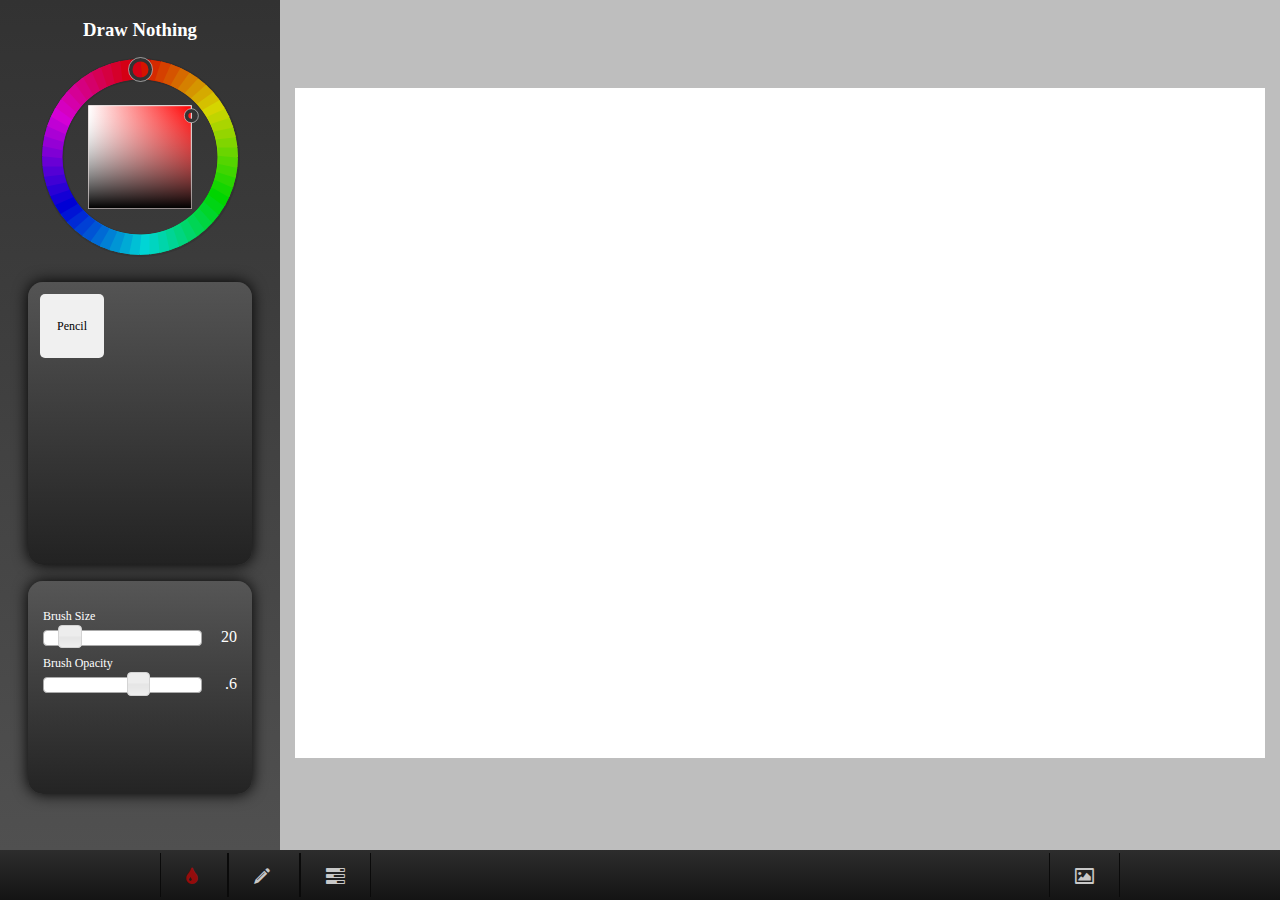
<file: index.html>
<!DOCTYPE html>
<html manifest=".drawnothing.appcache">
    <head>
        <title>Draw Nothing</title>
        <link rel='stylesheet' type='text/css' href='css/base.css' />
        <link rel='stylesheet' type='text/css' href='css/sticky_footer.css' />
        <link rel='stylesheet' type='text/css' href='css/font-awesome.css' />
        <link rel='icon' type="image/x-icon" href="img/icon-16.png" />
        <link rel='stylesheet' type='text/css' href='css/jquery-ui-1.8.21.custom.css' />

        <script type='text/javascript' src='js/jquery-1.7.1.min.js'></script>
        <script type='text/javascript' src='js/jquery-ui-1.8.21.custom.min.js'></script>
        <script type='text/javascript' src='js/raphael-1.3.1-min.js'></script>
        <script type='text/javascript' src='js/colorwheel.js'></script>
        <script type='text/javascript' src='js/canvascolorpicker.min.js'></script>

        <meta name='viewport' content='width=device-width, initial-scale=1.0, user-scalable=no'>
    </head>

    <body style='position:relative;'>

        <div id='wrap'>
            <div id='main'>
                <div id="mobile-header">Draw Nothing</div>

                <div id='menu'>
                    <div id='color-picker-menu' class='menu-item'>
                        <h3>Color Palette</h3>
                        <div id='colorwheel-menu' class='colorwheel'></div>
                    </div>
                    <div id='brush-picker-menu' class='menu-item'>
                        <h3>Brush Set</h3>
                        <div class='brush-thumb' id='pencilPoint'><p>Pencil</p></div>
                    </div>
                    <div id='brush-options-menu' class='menu-item'>
                        <h3>Brush Options</h3>
                        <div class='brush-option-menu'>
                            <p class='option-header-menu'>Brush Size</p>
                            <div class='slider' id='brushSizerMenu'></div>
                            <p class='slider-val-menu' id='brushSizeMenu'></p>
                        </div><hr>
                        <div class='brush-option-menu'>
                            <p class='option-header-menu'>Brush Opacity</p>
                            <div class='slider' id='brushOpacityerMenu'></div>
                            <p class='slider-val-menu' id='brushOpacityMenu'></p>
                        </div><hr>
                    </div>
                </div>

                <div id='left-panel'>
                    <h3>Draw Nothing</h3>
                    <div id='colorwheel' class='colorwheel'></div>
                    <div id='brush-picker'>
                        <div class='brush-thumb' id='pencilPoint'><p>Pencil</p></div>
                    </div>
                    <div id='brush-options'>
                        <div class='brush-option'>
                            <p class='option-header'>Brush Size</p>
                            <div class='slider' id='brushSizer'></div>
                            <p class='slider-val' id='brushSize'></p>
                        </div>
                        <div class='brush-option'>
                            <p class='option-header'>Brush Opacity</p>
                            <div class='slider' id='brushOpacityer'></div>
                            <p class='slider-val' id='brushOpacity'></p>
                        </div>
                    </div>
                </div>

                <div id='canvas-wrap'><canvas id='canvas'></canvas></div>
                <img width=0 height=0 id='canvas-img'></img>

            </div>
        </div>

        <div id='footer'>
            <div id='footer-container'>
                <div style='float:left;'>
                    <a id='color-picker-button' class='footer-button'>
                        <i id='color-picker-icon' class='footer-icon icon-tint'></i>
                    </a>
                    <a id='brush-picker-button' class='footer-button'>
                        <i id='brush-picker-icon' class='footer-icon icon-pencil'></i>
                    </a>
                    <a id='brush-options-button' class='footer-button'>
                        <i id='brush-picker-icon' class='footer-icon icon-tasks'></i>
                    </a>
                </div>

                <div style='float:right;'>
                    <span id='img-loader-button' class='footer-button'>
                        <i id='url-loader' class='footer-icon icon-picture'></i>
                    </span>
                </div>
            </div>
        </div>

        <script type='text/javascript' src='js/draw_nothing.js'></script>
    </body>
</html>
</file>
<file: css/base.css>
body {
    background: rgb(190,190,190);
    overflow: hidden;
    visibility: hidden;
}

#mobile-header {
    position: absolute;
    left: 0;
    top: 0;
    height: 25px;
    width: 100%;
    padding-top: 5px;
    font-weight: bold;

    background: rgb(30, 30, 30);
    background-image: -moz-linear-gradient(top, rgb(45,45,45), rgb(20,20,20));
    background-image: -webkit-linear-gradient(top, rgb(45,45,45), rgb(20,20,20));
    background-image: -ms-linear-gradient(top, rgb(45,45,45), rgb(20,20,20));
    background-image: -o-linear-gradient(top, rgb(45,45,45), rgb(20,20,20));
    background-image: linear-gradient(top, rgb(45,45,45), rgb(20,20,20));

    text-align: center;
    color: rgb(200,200,200);

    display: none;
}

#canvas-wrap {
    overflow: auto;
}
#canvas {
    background: white;
}

#menu {
    position: absolute;
    visibility: hidden;
    top: 0;
    left: 0;
    width: 99%;
    height: 99%;

    background: rgb(40, 40, 40);
    background-image: -moz-linear-gradient(top, rgba(5,5,5,.8), rgba(70,70,70,.8));
    background-image: -webkit-linear-gradient(top, rgba(5,5,5,.8), rgba(70,70,70,.8));
    background-image: -ms-linear-gradient(top, rgba(5,5,5,.8), rgba(70,70,70,.8));
    background-image: -o-linear-gradient(top, rgba(5,5,5,.8), rgba(70,70,70,.8));
    background-image: linear-gradient(top, rgba(5,5,5,.8), rgba(70,70,70,.8));

    box-shadow: 0px 0px 15px rgb(0, 0, 0);
    border-radius: 15px 15px 15px 15px;
    z-index: 1000;
}
#menu hr {
    color: black;
}
.menu-item h3, #left-panel h3 {
    color: white;
    text-align: center;
    margin-top: 1em;
}

#left-panel {
    visibility: hidden;
    position: absolute;
    top: 0;
    left: 0;
    height: 100%;

    background: rgb(30, 30, 30);
    background-image: -moz-linear-gradient(top, rgb(50,50,50), rgb(80,80,80));
    background-image: -webkit-linear-gradient(top, rgb(50,50,50), rgb(80,80,80));
    background-image: -ms-linear-gradient(top, rgb(50,50,50), rgb(80,80,80));
    background-image: -o-linear-gradient(top, rgb(50,50,50), rgb(80,80,80));
    background-image: linear-gradient(top, rgb(50,50,50), rgb(80,80,80));
}

#colorwheel {
    margin-top: 1em;
}
#colorwheel-menu {
    margin-top: 1em;
}

#brush-picker-menu  {
}
#brush-picker {
    margin-top: 25px;
    box-shadow: 0px 0px 15px rgb(0, 0, 0);
    border-radius: 15px 15px 15px 15px;
    float: left;

    background-image: -moz-linear-gradient(top, rgba(90,90,90,.8), rgba(25,25,25,.8));
    background-image: -webkit-linear-gradient(top, rgba(90,90,90,.8), rgba(25,25,25,.8));
    background-image: -ms-linear-gradient(top, rgba(90,90,90,.8), rgba(25,25,25,.8));
    background-image: -o-linear-gradient(top, rgba(90,90,90,.8), rgba(25,25,25,.8));
    background-image: linear-gradient(top, rgba(90,90,90,.8), rgba(25,25,25,.8));
}
.brush-thumb {
    position: absolute;
    background: rgb(240, 240, 240);
    width: 64px;
    height: 64px;
    margin: 12px;
    border-radius: 5px 5px 5px 5px;
}
.brush-thumb:hover {
    background: white;
    cursor: pointer;
}
.brush-thumb p {
    font-size: .75em;
    line-height: 64px;
    text-align: center;
}

#brush-options {
    margin-top: 1em;
    box-shadow: 0px 0px 15px rgb(0, 0, 0);
    border-radius: 15px 15px 15px 15px;
    float: left;
    color: white;

    background-image: -moz-linear-gradient(top, rgba(90,90,90,.8), rgba(25,25,25,.8));
    background-image: -webkit-linear-gradient(top, rgba(90,90,90,.8), rgba(25,25,25,.8));
    background-image: -ms-linear-gradient(top, rgba(90,90,90,.8), rgba(25,25,25,.8));
    background-image: -o-linear-gradient(top, rgba(90,90,90,.8), rgba(25,25,25,.8));
    background-image: linear-gradient(top, rgba(90,90,90,.8), rgba(25,25,25,.8));
}
.brush-option {
    margin-top: 1em;
}
.brush-option-menu {
    padding-top: 1em;
    padding-bottom: 2em;
}
.option-header, .option-header-menu {
    position: relative;
    font-size: .75em;
    top: 1em;
    margin-left: 15px;
}
.option-header-menu {
    color: white;
    font-weight: bold;
}
.slider {
    width: 70%;
    top: 1em;
    margin-left: 15px;
}
.slider-val {
    margin-right: 15px;
    float: right;
}
.slider-val-menu {
    color: white;
}

#brush-smaller {
    position: absolute;
    margin-right: -12px;
    margin-left: 12px;
    color: red;
}
#brush-larger {
    position: absolute;
    margin-right: -12px;
    margin-left: 48px;
    color: green;
}

#footer {
    background: rgb(30, 30, 30);
    background-image: -moz-linear-gradient(top, rgb(45,45,45), rgb(20,20,20));
    background-image: -webkit-linear-gradient(top, rgb(45,45,45), rgb(20,20,20));
    background-image: -ms-linear-gradient(top, rgb(45,45,45), rgb(20,20,20));
    background-image: -o-linear-gradient(top, rgb(45,45,45), rgb(20,20,20));
    background-image: linear-gradient(top, rgb(45,45,45), rgb(20,20,20));

    text-align: center;
    color: rgb(200,200,200);
}
#footer-container {
    position: relative;
    padding-top: 15px;
    margin-left: auto;
    margin-right: auto;
    max-width: 960px;
}

.footer-button {
    padding: 17px 25px 10px 25px;
    border-left: 1px double rgb(10,10,10);
    border-right: 1px double rgb(10,10,10);
}
.footer-button:hover {
    background: rgb(50, 50, 50);
    background-image: -moz-linear-gradient(top, rgb(65,65,65), rgb(40,40,40));
    background-image: -webkit-linear-gradient(top, rgb(65,65,65), rgb(40,40,40));
    background-image: -ms-linear-gradient(top, rgb(65,65,65), rgb(40,40,40));
    background-image: -o-linear-gradient(top, rgb(65,65,65), rgb(40,40,40));
    background-image: linear-gradient(top, rgb(65,65,65), rgb(40,40,40));
}
.footer-button:active {
    background: rgb(20, 20, 20);
    background-image: -moz-linear-gradient(top, rgb(30,30,30), rgb(15,15,15));
    background-image: -webkit-linear-gradient(top, rgb(30,30,30), rgb(15,15,15));
    background-image: -ms-linear-gradient(top, rgb(30,30,30), rgb(15,15,15));
    background-image: -o-linear-gradient(top, rgb(30,30,30), rgb(15,15,15));
    background-image: linear-gradient(top, rgb(30,30,30), rgb(15,15,15));
}
.footer-icon {
    font-size: 21px;
}

#color-button {
    color: rgb(230, 0, 0);
}
</file>
<file: css/sticky_footer.css>
* {
	margin: 0;
}
html, body {
	height: 100%;
}
#wrap {
	min-height: 100%;
	height: auto !important;
	height: 100%;
	margin: 0 auto -50px; /* the bottom margin is the negative value of the footer's height */
}
#footer {
	height: 50px; /* .push must be the same height as .footer */
}

/*

Sticky Footer by Ryan Fait
http://ryanfait.com/

*/
</file>
